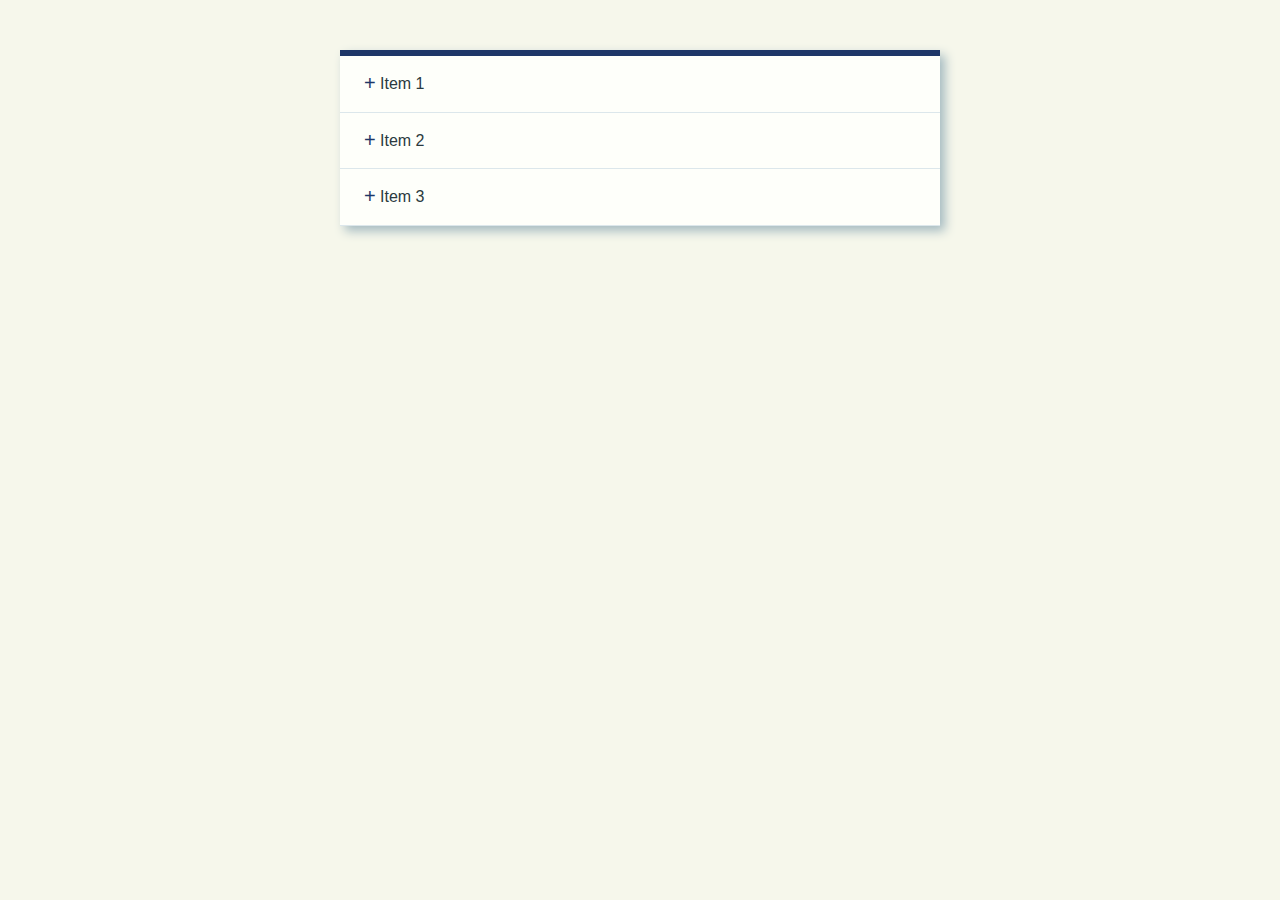
<file: 1-accordion/index.html>
<!DOCTYPE html>
<html lang="en">
  <head>
    <meta charset="UTF-8" />
    <meta name="viewport" content="width=device-width, initial-scale=1.0" />
    <title>Accordion</title>

    <link rel="stylesheet" href="style.css" />
  </head>

  <body>
    <div class="accordion">
      <div class="accordion-item">
        <span class="accordion-title">Item 1</span>
        <p class="accordion-content">
          Lorem ipsum dolor sit amet consectetur adipisicing elit. Earum labore
          omnis dolores voluptatum non enim iusto, magni vel alias libero, iure
          rem totam vero eius quis ipsam architecto mollitia, quibusdam
          excepturi veniam similique. Quibusdam nesciunt, optio asperiores
          laudantium adipisci voluptates, ut magni nulla reiciendis obcaecati
          eaque quo. Accusantium, nostrum commodi?
        </p>
      </div>
      <div class="accordion-item">
        <span class="accordion-title">Item 2</span>
        <p class="accordion-content">
          Lorem ipsum dolor sit amet consectetur adipisicing elit. Earum labore
          omnis dolores voluptatum non enim iusto, magni vel alias libero, iure
          rem totam vero eius quis ipsam architecto mollitia, quibusdam
          excepturi veniam similique. Quibusdam nesciunt, optio asperiores
          laudantium adipisci voluptates, ut magni nulla reiciendis obcaecati
          eaque quo. Accusantium, nostrum commodi?
        </p>
      </div>
      <div class="accordion-item">
        <span class="accordion-title">Item 3</span>
        <p class="accordion-content">
          Lorem ipsum dolor sit amet consectetur adipisicing elit. Earum labore
          omnis dolores voluptatum non enim iusto, magni vel alias libero, iure
          rem totam vero eius quis ipsam architecto mollitia, quibusdam
          excepturi veniam similique. Quibusdam nesciunt, optio asperiores
          laudantium adipisci voluptates, ut magni nulla reiciendis obcaecati
          eaque quo. Accusantium, nostrum commodi?
        </p>
      </div>
    </div>

    <script
      src="https://code.jquery.com/jquery-3.5.1.min.js"
      integrity="sha256-9/aliU8dGd2tb6OSsuzixeV4y/faTqgFtohetphbbj0="
      crossorigin="anonymous"
    ></script>

    <script src="js/main.js"></script>
  </body>
</html>
</file>
<file: 1-accordion/style.css>
* {
  box-sizing: border-box;
}

body {
  background-color: #f6f7eb;
  font-family: "Open Sans", sans-serif;
}

.accordion {
  background-color: #fefffa;
  max-width: 600px;
  margin: 50px auto;
  border-top: 6px solid #1e3768;
  line-height: 1.6;
  box-shadow: 5px 5px 10px 0px #a4bac1;
}

.accordion-item {
  border-bottom: 1px solid #dce7eb;
  padding: 15px 15px 15px 40px;
  cursor: pointer;
}

.accordion-title {
  color: #2b3a40;
  text-decoration: none;
  display: inline-block;
  position: relative;
}

.accordion-title::before {
  content: "+";
  font-size: 20px;
  position: absolute;
  left: -16px;
  top: -4px;
  color: #1e3768;
}

.open .accordion-title::before {
  content: "-";
}

.accordion-content {
  display: none;
}
</file>
